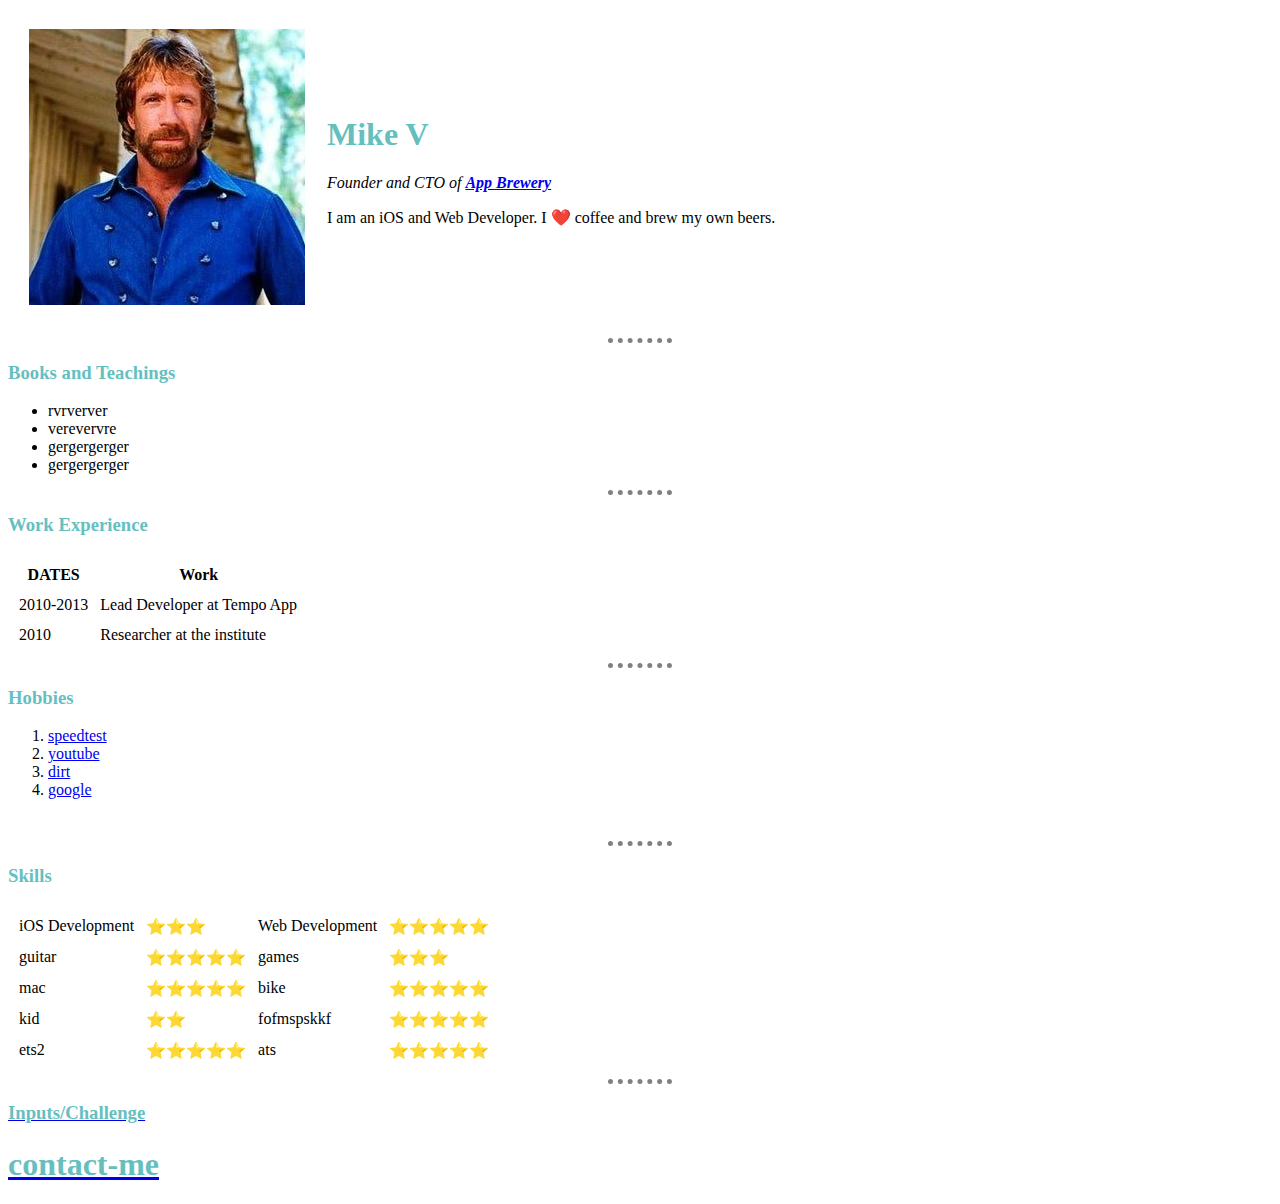
<file: index.html>
<!DOCTYPE html>
<html>
    <head>
        <meta charset="utf-8">
        <title>Mikes personal site</title>
   		<link rel="stylesheet" href="css/styles.css">
        </head>

<body>
    <table cellspacing="20">
        <tr>
        <td> <img src="images/pic_web.jpg" alt="mikes profile picture"></td>
        <td><h1>Mike V</h1>
    <p><em>Founder and CTO of <strong><a href="google.com"> App Brewery</a></strong></em></p>
    <p>I am an iOS and Web Developer. I ❤️ coffee and brew my own beers.</p></td>
        </tr>
    </table>
  
   
    <hr>
    <h3>Books and Teachings</h3>
    <ul>
        <li>rvrverver</li>
        <li>verevervre</li>
        <li>gergergerger</li>
        <li>gergergerger</li>
    </ul>
    <hr>
    <h3>Work Experience</h3>
    <table cellspacing="10">
        <thead>
        <tr><th>DATES</th>
        <th>Work</th></tr>
        </thead>
        <tbody>
        </tbody>
        
        <tfoot>
        </tfoot>
       
        <tr>
            <td>2010-2013</td>
            <td>Lead Developer at Tempo App</td>
        </tr> 
        <tr>
            <td>2010</td>
            <td>Researcher at the institute</td>
        </tr>
    </table>
    <hr>
    <h3>Hobbies</h3>
    <ol>
        <li><a href="http://www.speedtest.net">speedtest</a></li>
        <li><a href="http://www.youtube.com">youtube</a></li>
        <li><a href="http://www.dirt.ru">dirt</a></li>
        <li><a href="http://www.google.com">google</a></li>
        
    </ol>
    <br>
    <hr>
    <h3>Skills</h3>
    <table cellspacing="10">
        <tr>
            <td>iOS Development</td><td>&#11088;&#11088;&#11088;</td><td>Web Development<td>&#11088;&#11088;&#11088;&#11088;&#11088;</td></td>
        </tr>
            <tr>
                <td>guitar</td><td>&#11088;&#11088;&#11088;&#11088;&#11088;</td><td>games<td>&#11088;&#11088;&#11088;</td></td>
            </tr>
            <tr>
                <td>mac</td><td>&#11088;&#11088;&#11088;&#11088;&#11088;</td><td>bike<td>&#11088;&#11088;&#11088;&#11088;&#11088;</td></td>
            </tr><tr>
                <td>kid</td><td>&#11088;&#11088;</td><td>fofmspskkf<td>&#11088;&#11088;&#11088;&#11088;&#11088;</td></td>
            </tr><tr>
                <td>ets2</td><td>&#11088;&#11088;&#11088;&#11088;&#11088;</td><td>ats<td>&#11088;&#11088;&#11088;&#11088;&#11088;</td></td>
            </tr>
    </table>
    <hr>
    
    
    
    <a href="inputs.html"><h3>Inputs/Challenge</h3></a>
    <a href="contact-me.html"><h1>contact-me</h1></a>
</body>
</html>
</file>
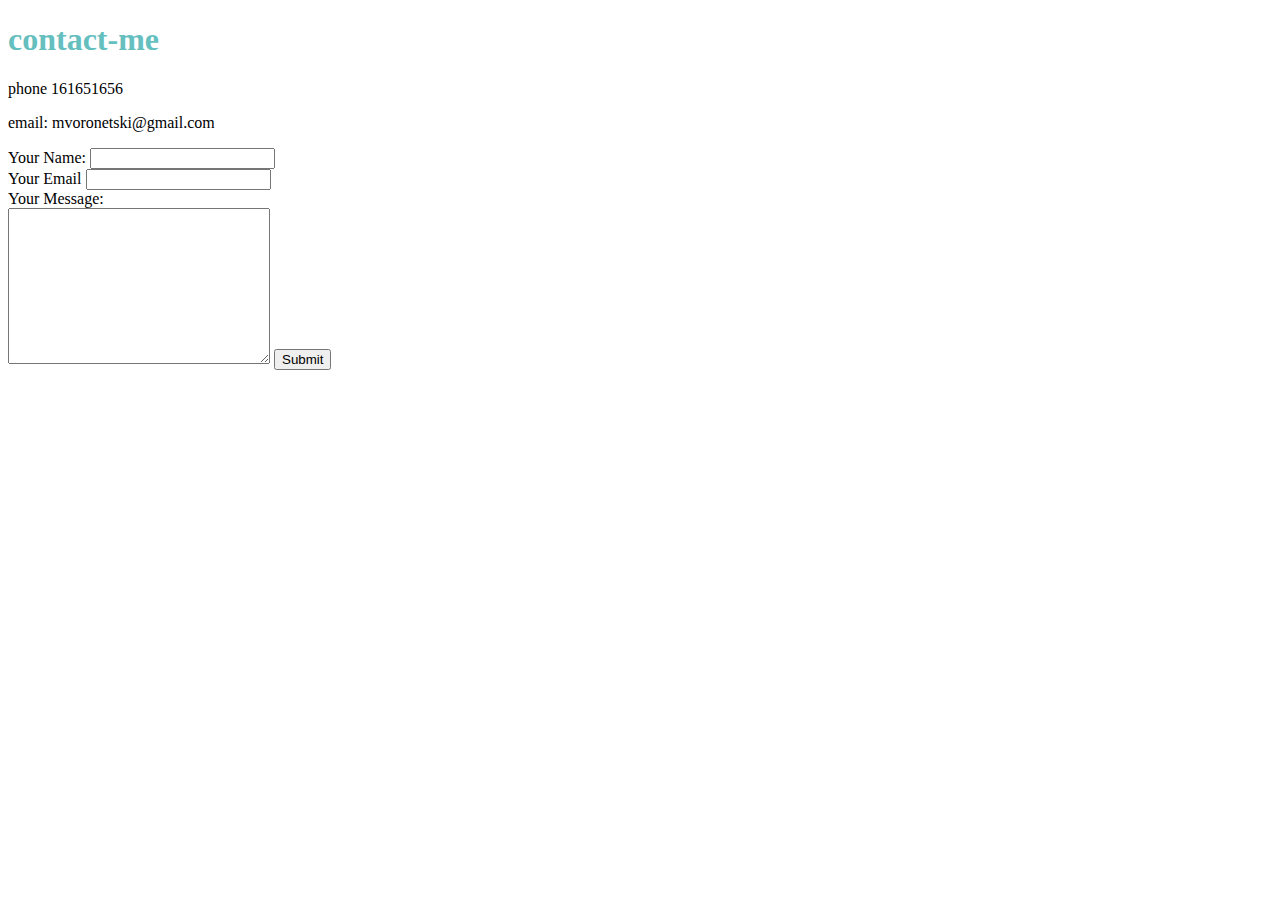
<file: contact-me.html>
<!DOCTYPE html>
<html>
    <head>
        <title>contact-me</title>
        <link rel="stylesheet" href="css/styles.css">
    </head>
    <body>

        <H1>contact-me</H1>
        <p>phone 161651656 </p>
        <p>email: mvoronetski@gmail.com</p>

        <form action="mailto:mvoronetski@gmail.com" method="post" enctype="text/plain">
        	<label>Your Name:</label>
        	<input type="text" name="yourName" value=""><br>
        	<label>Your Email</label>
        	<input type="email" name="yourEmail"><br>
        	<label>Your Message:</label><br>
        	<textarea name="yourMessage" rows="10" cols="30"></textarea>
        	<input type="submit" name=""><br>
        </form>


    </body>
</html>
</file>
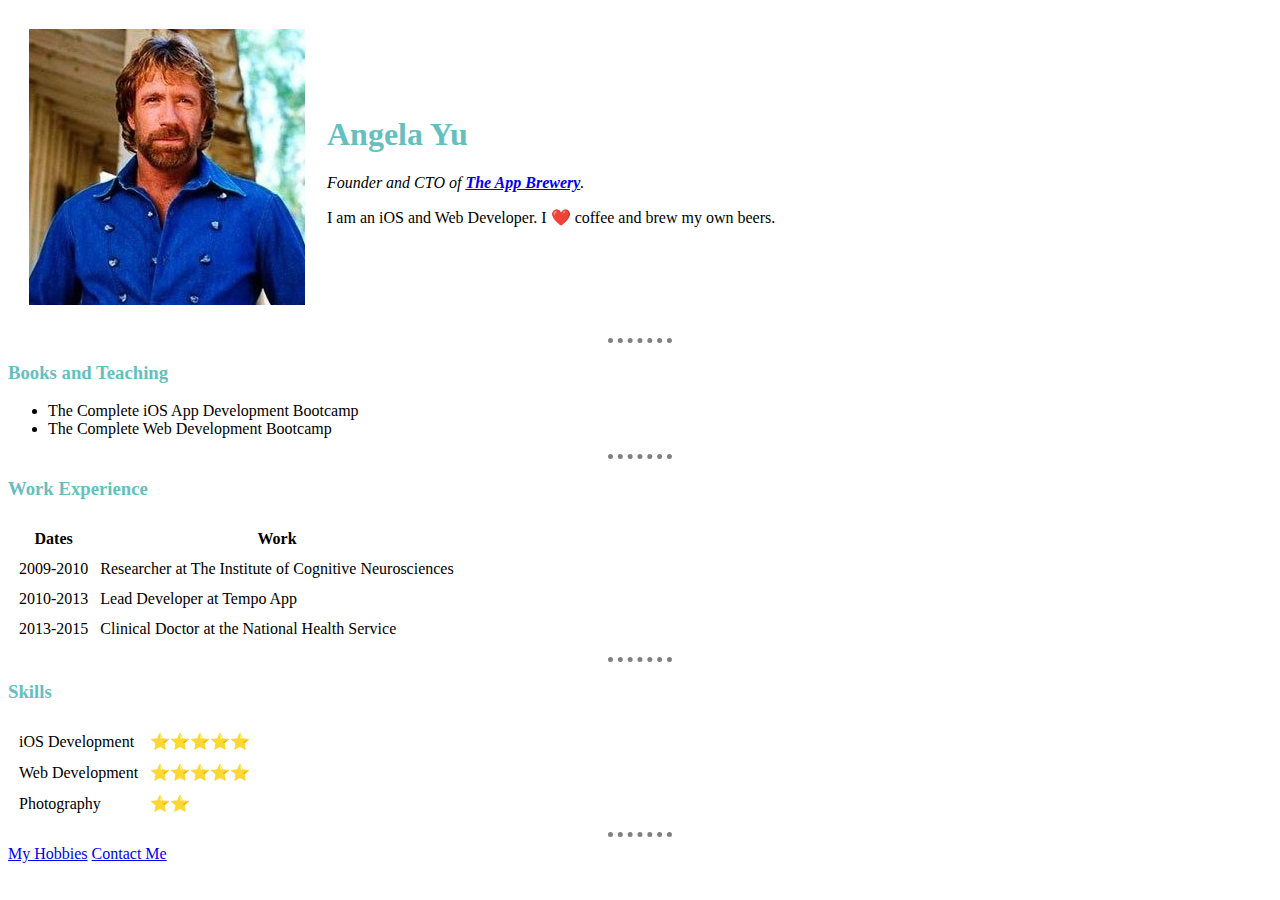
<file: Debugging Problem.html>
<!DOCTYPE html>
<html>
  <head>
    <meta charset="utf-8">
    <title>Angela's Personal Site</title>
    <link rel="stylesheet" href="css/styles.css">
  </head>

  <body>
    <table cellspacing="20">
      <tr>
        <td><img src="images/pic_web.jpg" alt="angela profile picture"></td>
        <td><h1>Angela Yu</h1>
        <p><em>Founder and CTO of <strong><a href="https://www.appbrewery.co/">The App Brewery</a></strong>.</em></p>
        <p>I am an iOS and Web Developer. I ❤️ coffee and brew my own beers.</p></td>
      </tr>
    </table>
    <hr>
    <h3>Books and Teaching</h3>
    <ul>
      <li>The Complete iOS App Development Bootcamp</li>
      <li>The Complete Web Development Bootcamp</li>
    </ul>
    <hr>
    <h3>Work Experience</h3>
    <table cellspacing="10">
      <thead>
        <tr>
          <th>Dates</th>
          <th>Work</th>
        </tr>
      </thead>
      <tbody>
        <tr>
          <td>2009-2010</td>
          <td>Researcher at The Institute of Cognitive Neurosciences</td>
        </tr>
        <tr>
          <td>2010-2013</td>
          <td>Lead Developer at Tempo App</td>
        </tr>
        <tr>
          <td>2013-2015</td>
          <td>Clinical Doctor at the National Health Service</td>
        </tr>
      </tbody>
    </table>
    <hr>
    <h3>Skills</h3>
    <table cellspacing="10">
      <tr>
        <td>iOS Development</td>
        <td>⭐️⭐️⭐️⭐️⭐️</td>
      </tr>
      <tr>
        <td>Web Development</td>
        <td>⭐️⭐️⭐️⭐️⭐️</td>
      </tr>
      <tr>
        <td>Photography</td>
        <td>⭐️⭐️</td>
      </tr>
    </table>
    <hr>
    <a href="hobbies.html">My Hobbies</a>
    <a href="contact-me.html">Contact Me</a>
  </body>
</html>
</file>
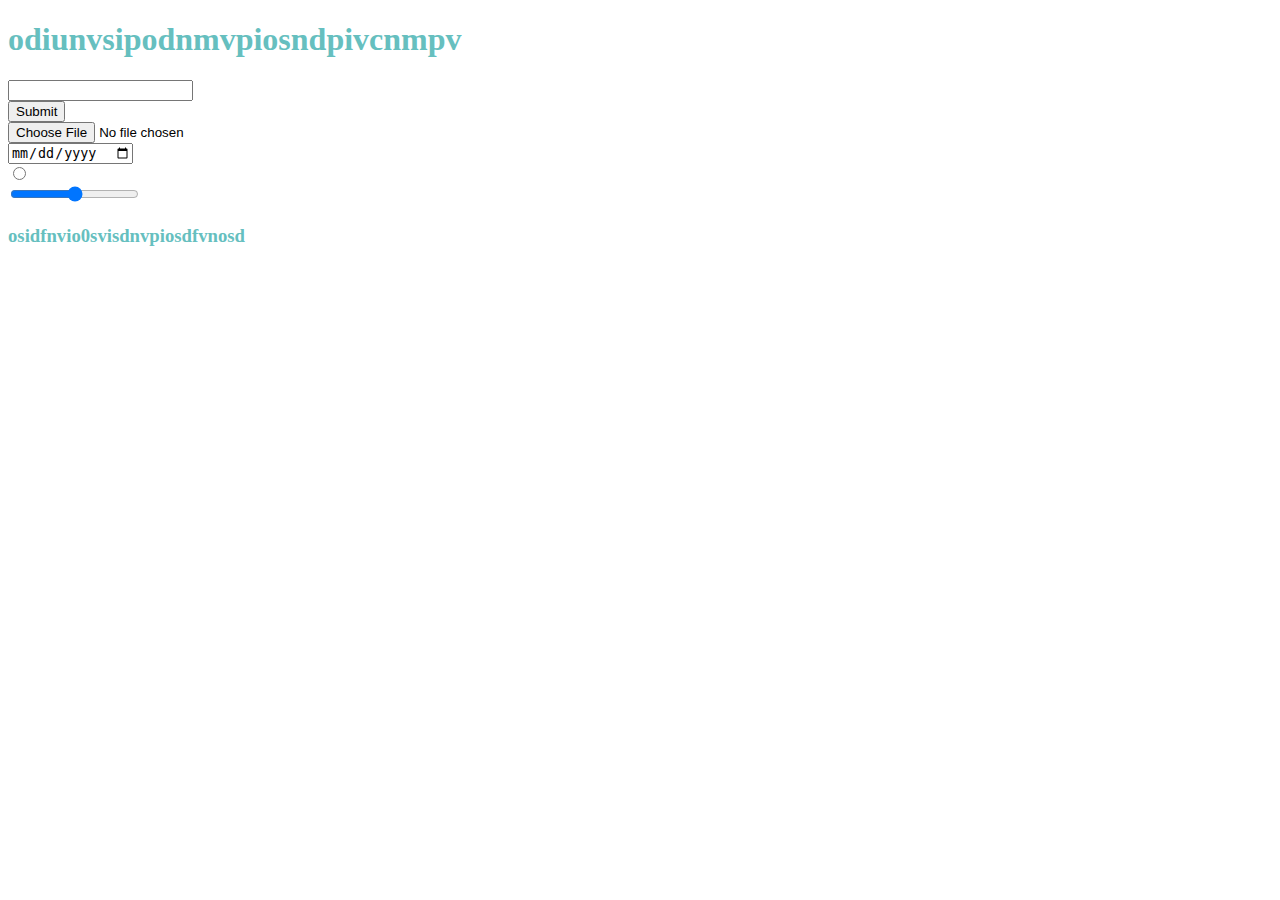
<file: inputs.html>
<!DOCTYPE html>
<html>
<head>
	<title>Html Inputs</title>
	<link rel="stylesheet" href="css/styles.css">
</head>
<body>
<h1>odiunvsipodnmvpiosndpivcnmpv</h1>
<form>
	<input type="text" name=""><br>
	<input type="submit" name=""><br>
	<input type="file" name=""><br>
	<input type="date" name=""><br>
	<input type="radio" name=""><br>
	<input type="range" name=""><br>
</form>

<h3>osidfnvio0svisdnvpiosdfvnosd</h3>






</body>
</html>
</file>
<file: css/styles.css>
body {
 		background-color: white;
    	           }
      	hr {
      		background-color: white;
       		border-style: dotted none none;
       		border-color: grey;
       		border-width: 5px;
       		width: 5%;
    		
        	}
        h1 {
                color: #66BFBF;
        } 

        h3 {
                color : #66BFBF;
        }
</file>
